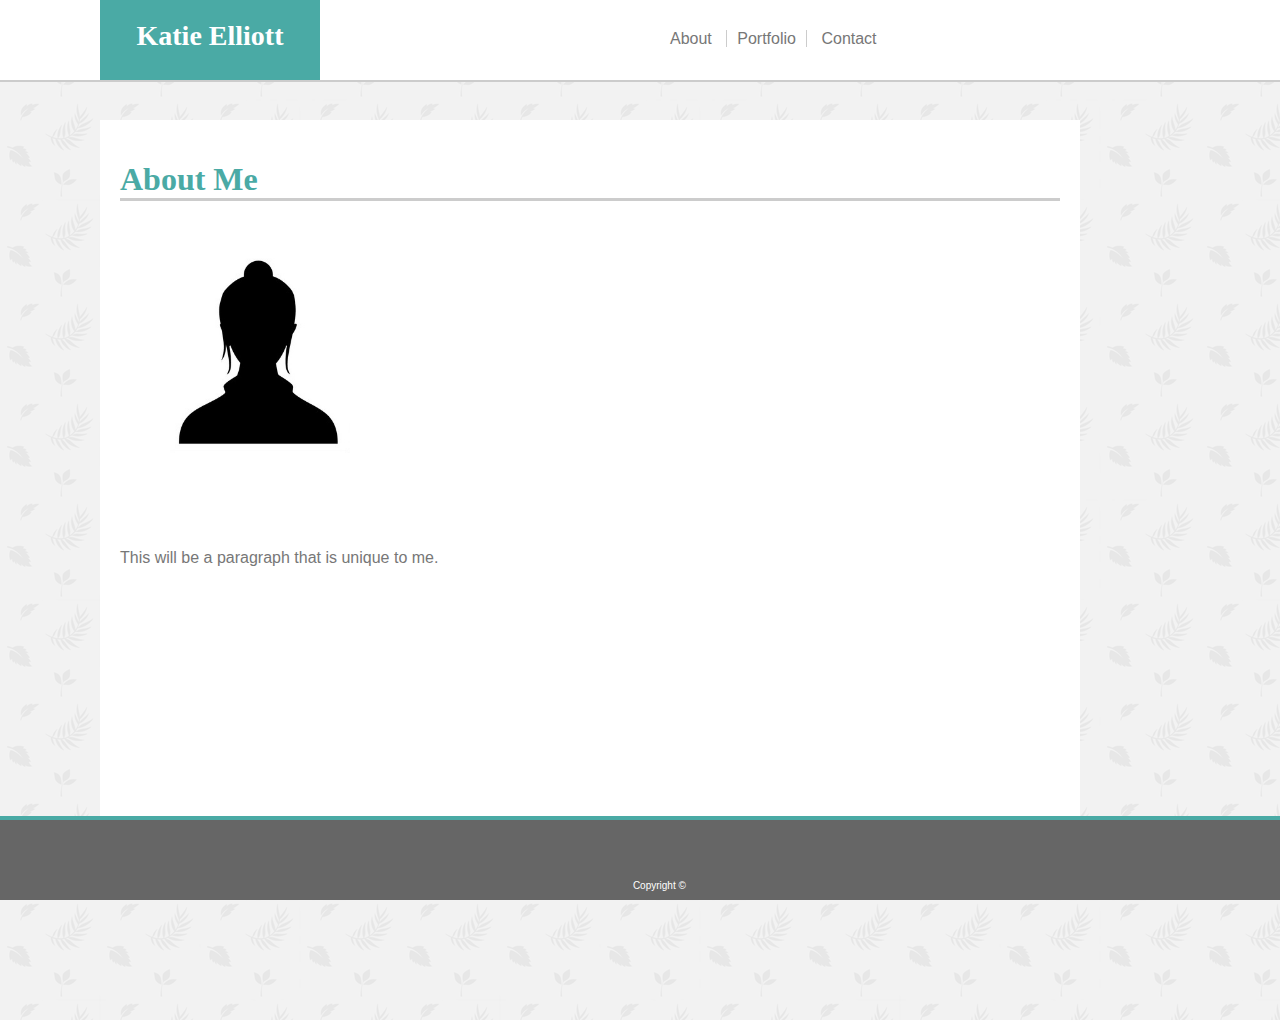
<file: index.html>
<html>
    <head>
        <link rel="stylesheet" type="text/css" href="./assets/css/style.css">
        <title>Katie Elliott Portfolio</title>
    </head>

    <body>

    <nav>
        <header>Katie Elliott</header>
        <p id="headerspace"></p>
        <div class="PageNav">
            <a href="index.html">About</a>
            <a id="Portfoliolink" href="portfolio.html">Portfolio</a>
            <a href="contact.html">Contact</a>
        </div>
       
    </nav>

    <section class="AboutMe">
        <h1>About Me</h1>
        <img src="assets/images/placeholder.jpg">
        <p>This will be a paragraph that is unique to me.</p>
    </section>

  


    </body>

    <footer>
        <p id="footerspace"> </p>
        <p id="Copyright">Copyright &copy; </p>
        
    </footer>
</html>
</file>
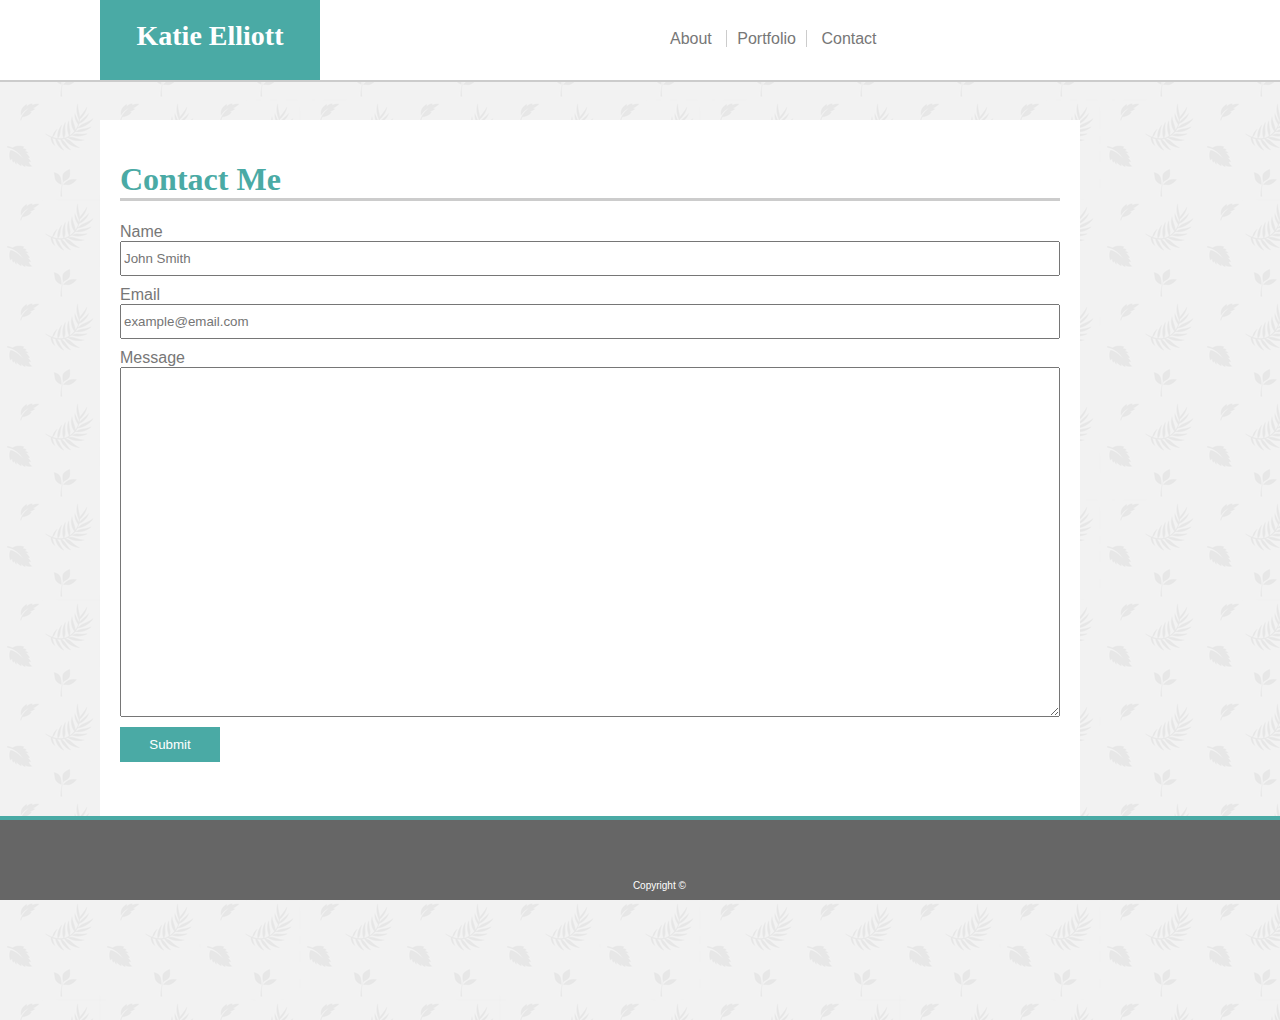
<file: contact.html>
<html>
    <head>
        <link rel="stylesheet" type="text/css" href="./assets/css/style.css">
        <title>Katie Elliott Portfolio</title>
    </head>

    

    <nav>
            <header>Katie Elliott</header>
            <p id="headerspace"></p>
            <div class="PageNav">
                <a href="index.html">About</a>
                <a id="Portfoliolink" href="portfolio.html">Portfolio</a>
                <a href="contact.html">Contact</a>
            </div>
           
        </nav>
    
    <section class="contact">
        <h1>Contact Me </h1>
        <form>
            <label for="name">Name</label>
            <input type="text" id="name" placeholder="John Smith">
            <label for="email">Email</label>
            <input type="email" id="email" placeholder="example@email.com">
            <label for="message">Message</label>
            <textarea id="message" name="message" style="height:350px"></textarea>
            <input type="button" id="button" value="Submit">
        </form>

       
    </section>

    <footer>
            <p id="footerspace"> </p>
            <p id="Copyright">Copyright &copy; </p>
            
        </footer>
</file>
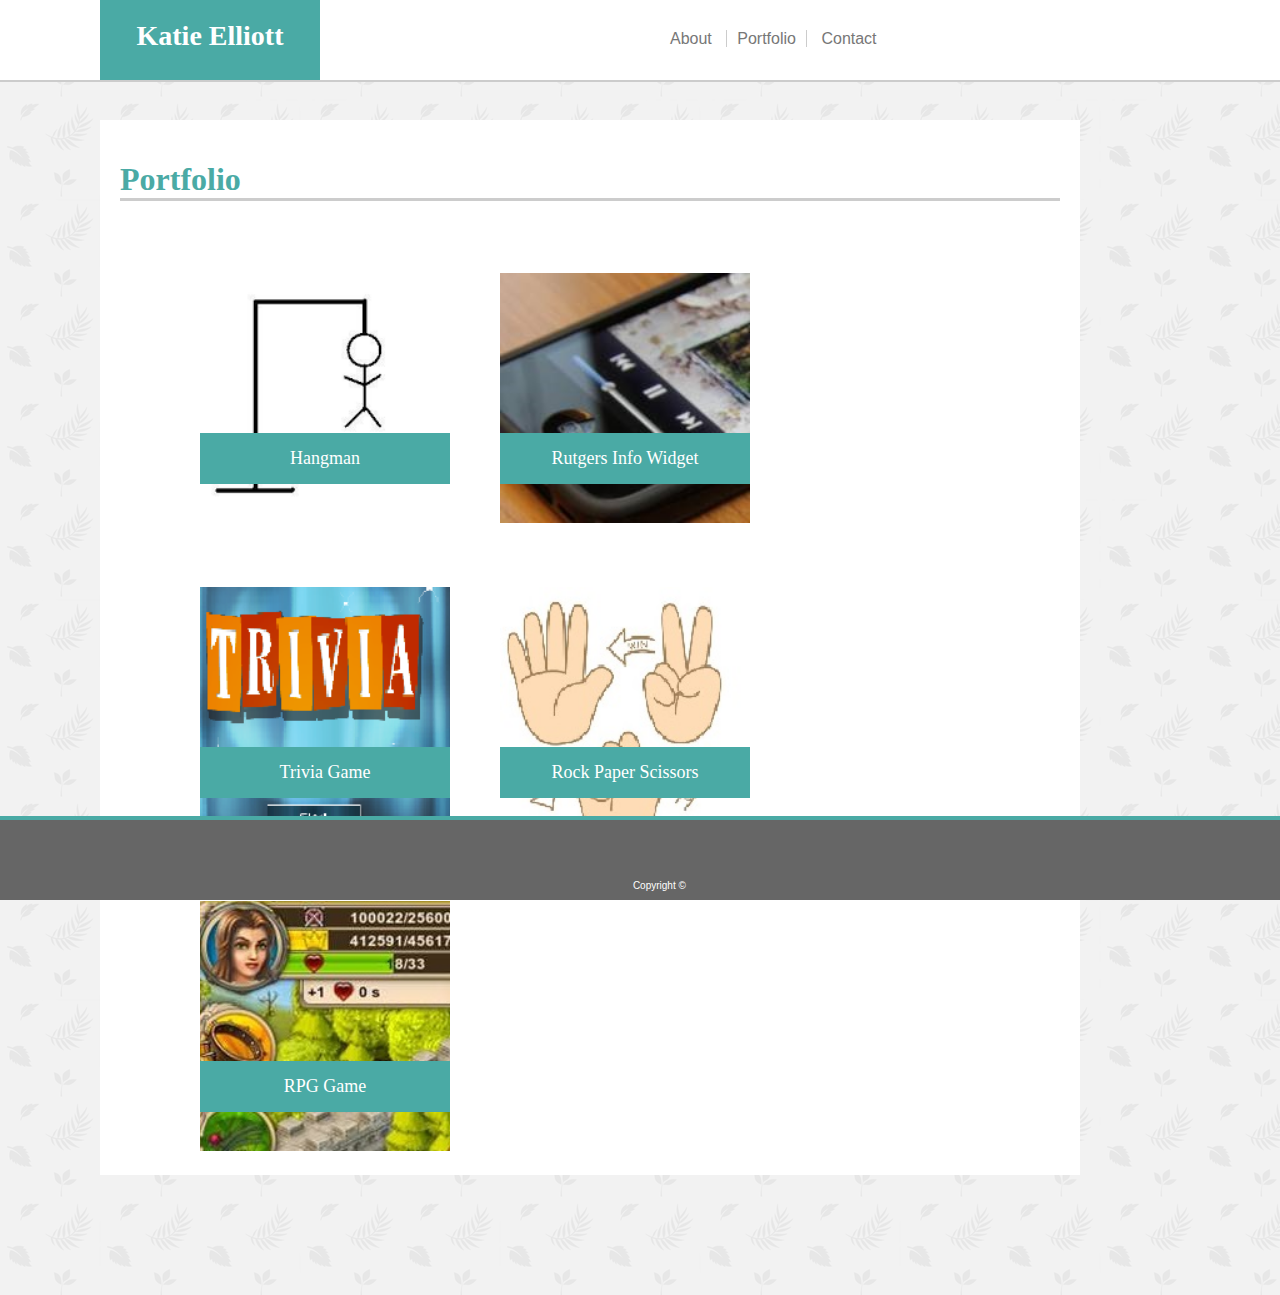
<file: portfolio.html>
<!DOCTYPE html>
    <head>
        <link rel="stylesheet" type="text/css" href="./assets/css/style.css">
        <title>Katie Elliott Portfolio</title>
    </head>

    <body>

    <nav>
            <header>Katie Elliott</header>
            <p id="headerspace"></p>
            <div class="PageNav">
                <a href="index.html">About</a>
                <a id="Portfoliolink" href="portfolio.html">Portfolio</a>
                <a href="contact.html">Contact</a>
            </div>
           
        </nav>

    
    <section class="portfolio">
        <h1>Portfolio</h1>
        

        <section class="portfolioitem">
            <h2>Hangman</h2>
            <img src="./assets/images/hangman.png" alt="Hangman Picture">

            <h2>Trivia Game</h2>
                <img src="./assets/images/trivia.png" alt="Trivia Picture">
       
                <h2>RPG Game</h2>
                <img src="./assets/images/role-playing-games.jpg" alt="RPG Picture">
        </section>
        <section class="portfolioitem">
                
                <h2>Rutgers Info Widget</h2>
                <img src="./assets/images/rutgers.jpg" alt="iPhone Picture">

                <h2>Rock Paper Scissors</h2>
                <img src="./assets/images/rock,_paper_larger.jpg" alt="Rock Paper Scissors Picture">
            
        </section>

    

    </section>


    </body>

    <footer>
        <p id="footerspace"> </p>
        <p id="copyright">Copyright &copy; </p>
            
    </footer>

    </html>
</file>
<file: assets/css/style.css>
body{
  width: 960px;
  padding: 0 100px 0 100px;
  background-image: url("../images/leaves-pattern.png");
  margin: 0px;
  font-family: Arial, Helvetica, sans-serif;
  color: #777777;
  height: 100%;
}

header{
    background-color: #ffffff;
    background-color:  #4aaaa5;
    color: #ffffff; 
    font-family: Georgia, 'Times New Roman', Times, serif;
    width: 180px;
    height: 40px;
    padding: 20px;
    margin-left: 80px;
    float: left;
    text-align: center;
    position: absolute;
    bottom: 0;
    font-size: 28px;
    font-weight: 700;
}

#headerspace{
    width: 50%;
    float: left;

}
nav{
    padding: 20px;
    background-color: #ffffff;
    position: fixed;
    margin-bottom: 20px;
    height: 40px;
    width: 100%;
    top: 0;
    left: 0;
    border-bottom: 2px solid #cccccc;
}


.PageNav{
    float: left;
    padding: 10px 30px 0 0;
}

a{
    text-decoration: none;
    padding: 10px;
    color: #777777;
}

a:visited{
    text-decoration: none;
}

#Portfoliolink{
    border-right: 1px solid #cccccc;
    border-left: 1px solid #cccccc;
    padding: 0 10px 0 10px;
}

.AboutMe{
    background-color: #ffffff;
    margin: 120px 0 20px 0;
    padding: 20px;
    width: 940px;   
    height: 700px;
}

h1{
    color: #4aaaa5;
    border-bottom:  3px solid #cccccc;
    font-family: Georgia, 'Times New Roman', Times, serif;
}

footer{
    background-color: #666666;
    color: #ffffff;  
    border-top: 4px solid #4aaaa5;
    text-align: center;
    padding: 20px;
    position: fixed;
    height: 40px;
    width: 100%;
    bottom: 0;
    left: 0;
    
}


#footerspace{
    width: 33.3%;
    float: left;
}

#copyright{
    text-align: center;
    font-size: 10px;
    float: left;
    width: 33.3%;
    padding-top: 30px;
}

.portfolio{
    background-color: #ffffff;
    margin: 120px 0 120px 0;
    padding: 20px;
    width: 940px; 
    height: 1015px;

}

.contact{
    background-color: #ffffff;
    margin: 120px 0 120px 0;
    padding: 20px;
    width: 940px; 
    height: 700px;
}



.portfolioitem{
    width: 200px;
    height: 200px;
    float: left;
    margin: 20px 50px 20px 50px;
    background-color: #ffffff;
}

img{
    width: 250px;
    height: auto;
    margin: 30px;
}

h2{
    background-color: #4aaaa5;
    color: #ffffff;
    width: 250px;
    position: absolute;
    margin: 190px 0 0 30px;
    font-size: 18px;
    padding: 15px 0 15px 0;
    text-align: center;
    font-family: 'Georgia', Times, Times New Roman, serif;
    font-weight: 300;

}

input{
    width: 100%;
    margin-bottom: 10px;
    height: 35px;
}

textarea{
    width: 100%;
    margin-bottom: 10px;
    height: 35px;
}

#button{
    background-color: #4aaaa5;
    color: #ffffff;
    width: 100px;
    padding: 10px;
    border: none;
}
</file>
